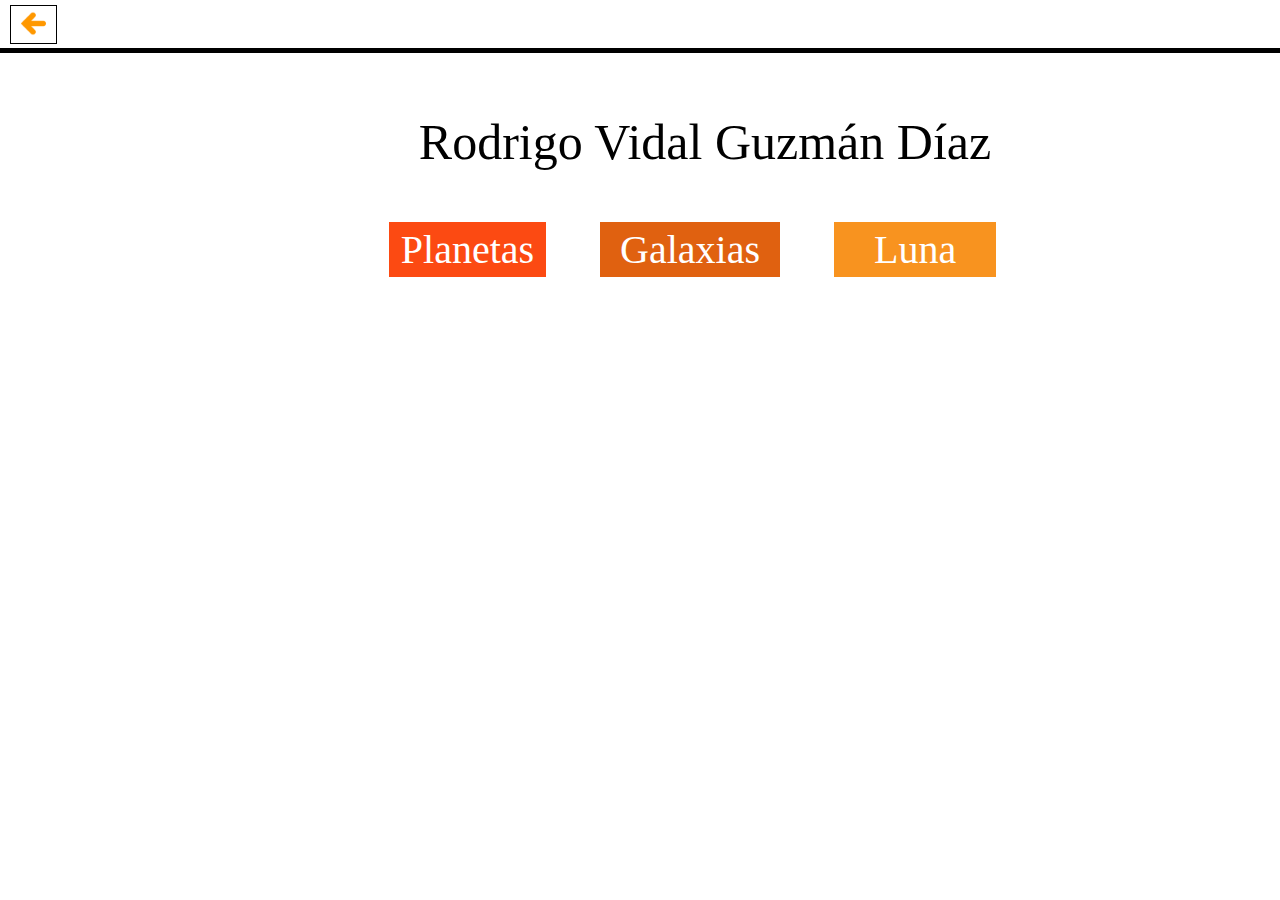
<file: index.html>
<!DOCTIPE html>
 <html lang="es">
    <head>
        <meta charset="utf-8"> 

        <link rel="stylesheet" href="css/index.css">
        <link rel="stylesheet" href="css/head.css">
        <link rel="preconnect" href="https://fonts.gstatic.com">
        <link href="https://fonts.googleapis.com/css2?family=Montserrat:ital,wght@1,200&display=swap" rel="stylesheet">
        
        
        
        <title>inicio</title>
    
     </head>
     
    <body>
            <header>
                
                <h1></h1>
                    <ul>
                        <li><a href="index.html" ><img class="flecha" src="img/Flecha.png"></a></li>
                    </ul>
                
                <div class="punto"></div>
            </header>
            
        
            <p class="nombre">Rodrigo Vidal Guzmán Díaz</p>
                <section>
                        
                    <a href="planetas.html" class="planetas">Planetas</a>
                    <a href="galaxias.html" class="galaxias">Galaxias</a>
                    <a href="luna.html" class="luna">Luna</a>
                        
                </section>
     </body>
</html>
</file>
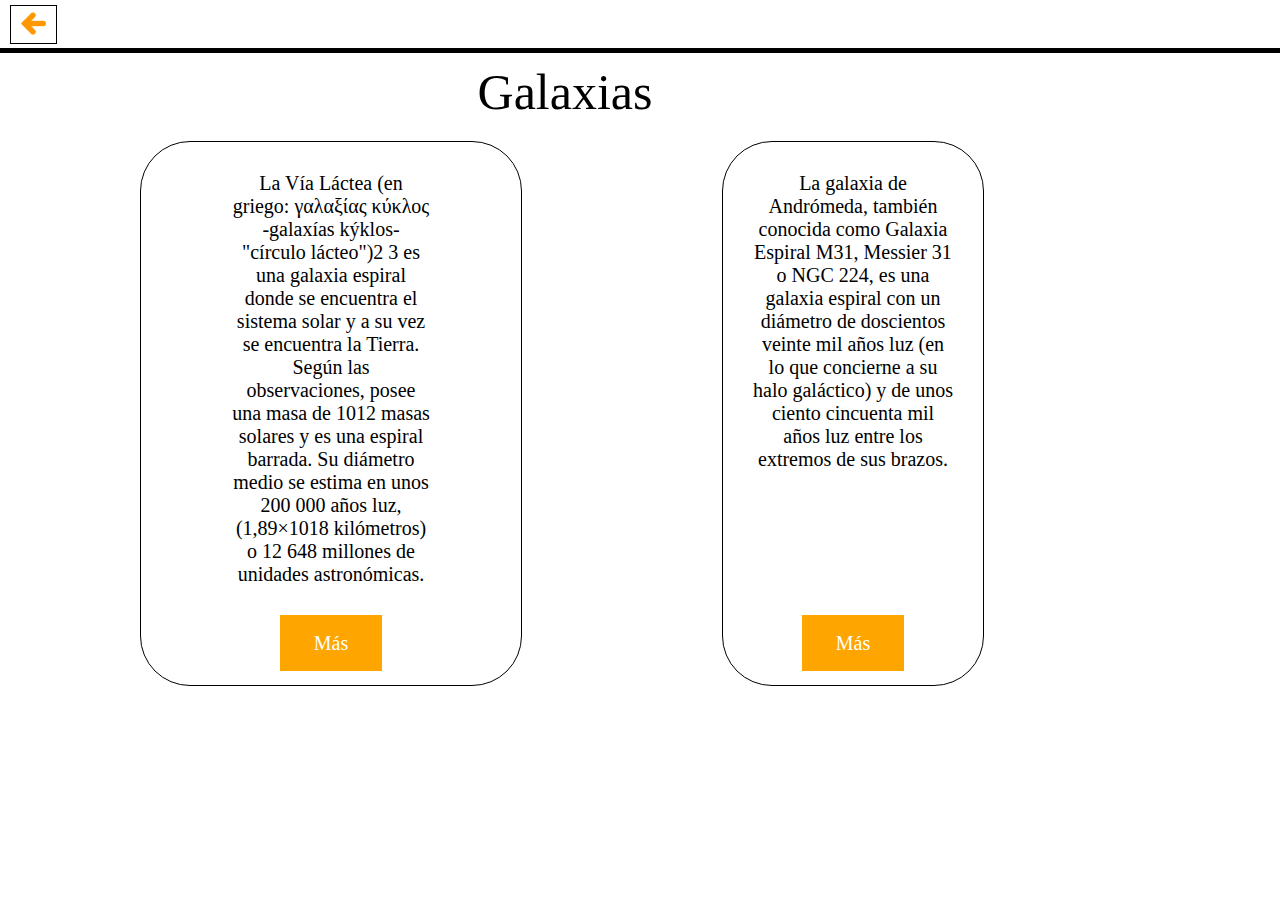
<file: galaxias.html>
<!DOCTIPE html>
 <html lang="es">
    <head>
        <meta charset="utf-8"> 
       
        <!--archivos css-->
        <link rel="stylesheet" href="css/galaxias.css">
        <link rel="stylesheet" href="css/head.css">
        <link rel="preconnect" href="https://fonts.gstatic.com">
        <link href="https://fonts.googleapis.com/css2?family=Montserrat:ital,wght@1,200&display=swap" rel="stylesheet">

        <title>Galaxias</title>

     </head>
            <header>
                
                <h1 class=""></h1>
                    <ul class="nav">
                        <li><a href="index.html" ><img border="1" class="flecha" src="img/Flecha.png"></a></li>
                    </ul>
                
            
    </header>
     <div class="punto"></div>
     <body>
     
        <p class="titulo">Galaxias</p>
         <div class="cuadro"><center>
             <p class="texto">La Vía Láctea (en griego: γαλαξίας κύκλος -galaxías kýklos- "círculo lácteo")2​ 3​ es una galaxia espiral donde se encuentra el sistema solar y a su vez se encuentra la Tierra. Según las observaciones, posee una masa de 1012 masas solares y es una espiral barrada. Su diámetro medio se estima en unos 200 000 años luz, (1,89×1018 kilómetros) o 12 648 millones de unidades astronómicas.<br><br><br><a href="https://www.astromia.com/universo/vialactea.htm" class="boton">Más</a></p></center>
         
         <center><p class="texto2">La galaxia de Andrómeda, también conocida como Galaxia Espiral M31, Messier 31 o NGC 224, es una galaxia espiral con un diámetro de doscientos veinte mil años luz (en lo que concierne a su halo galáctico) y de unos ciento cincuenta mil años luz entre los extremos de sus brazos.<br><br><br><br><br><br><br><br><a href="http://gpd.sip.ucm.es/rafa/astro/dobles/recopila/and/andmito.html" class="boton">Más</a></p></center>
         </div>
     </body>
</html>
</file>
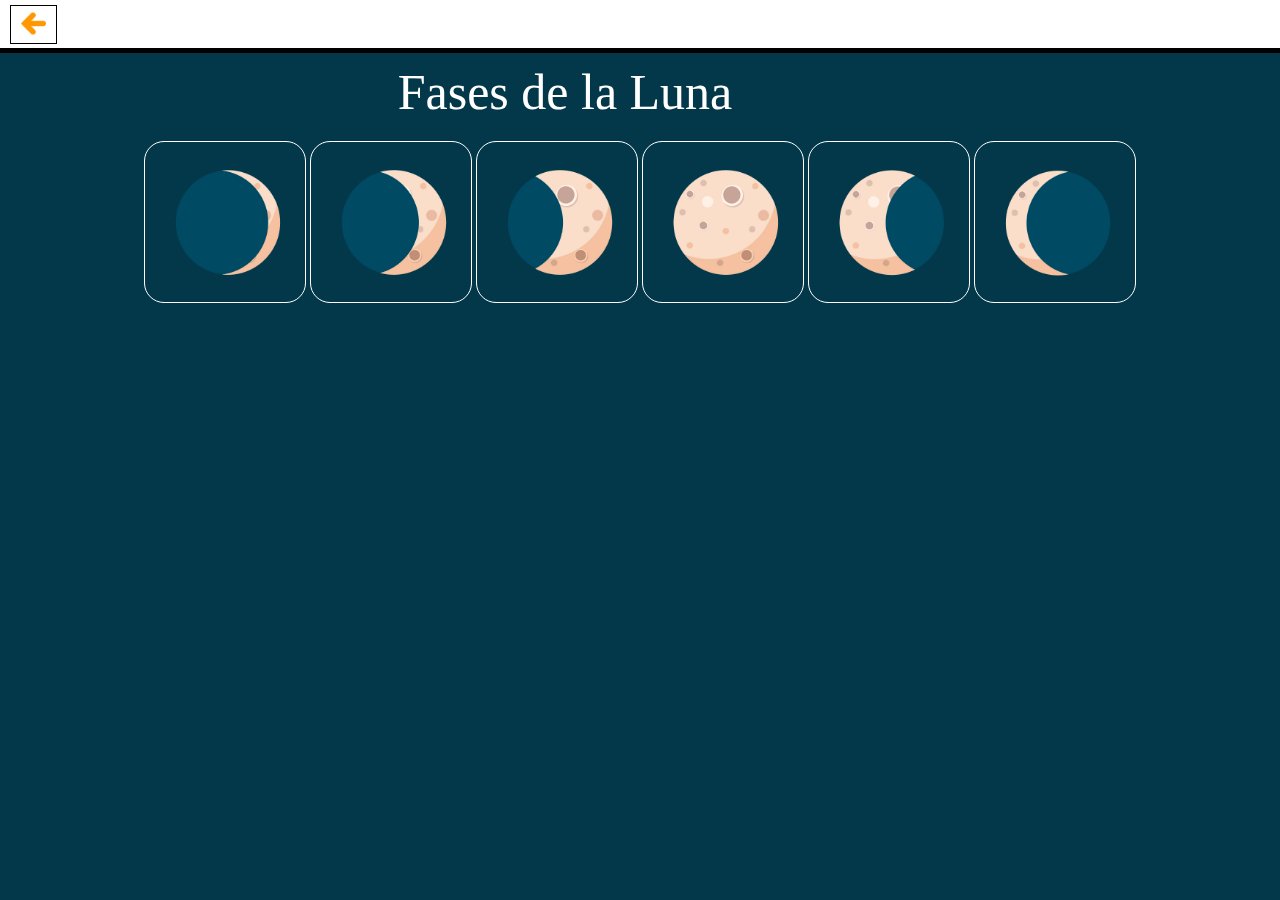
<file: luna.html>
<!DOCTIPE html>
 <html lang="es">
    <head>
        <meta charset="utf-8"> 
       
        <!--archivos css-->
        <link rel="stylesheet" href="css/luna.css">
        <link rel="stylesheet" href="css/head.css">
        <link rel="preconnect" href="https://fonts.gstatic.com">
        <link href="https://fonts.googleapis.com/css2?family=Montserrat:ital,wght@1,200&display=swap" rel="stylesheet">

        <title>Luna</title>

     </head>
            <header>
                
                
                    <ul class="nav">
                        <li class="banner">
                            
                                <a href="index.html"><img class="flecha" src="img/Flecha.png"></a>
                           
                        </li>
                    </ul>
                <div class="punto"></div>
            </header>
     
     <body>
     
        <p>Fases de la Luna</p>
        
         <section>
            <div>
            <img class="luna" src="img/img10.png">
            <img class="luna" src="img/img11.png">
            <img class="luna" src="img/img12.png">
            <img class="luna" src="img/img13.png">
            <img class="luna" src="img/img14.png">
            <img class="luna" src="img/img15.png">
            </div>
             
         </section>
     
     </body>
</html>
</file>
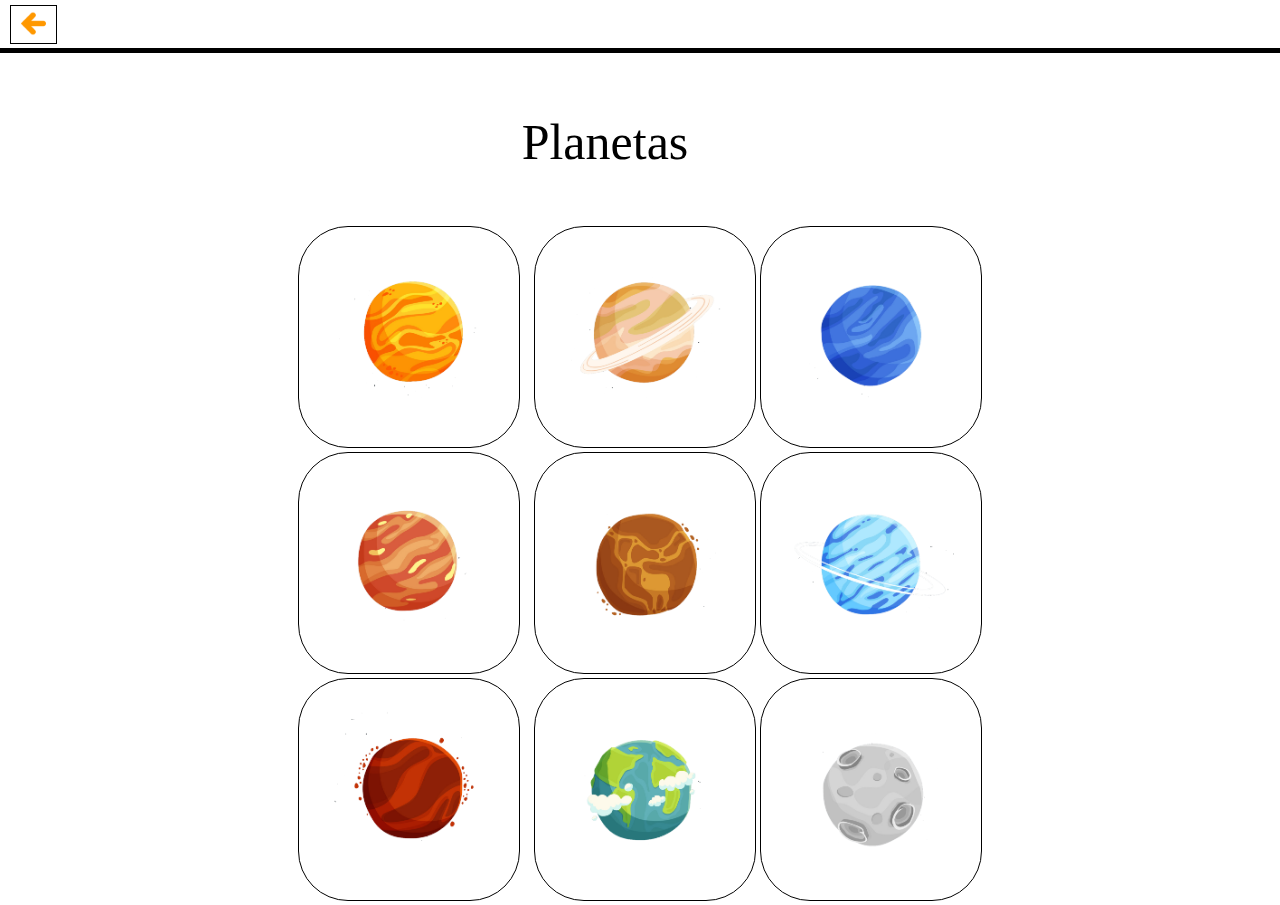
<file: planetas.html>
<!DOCTIPE html>
 <html lang="es">
    <head>
        <meta charset="utf-8"> 
       
        <!--archivos css-->
        <link rel="stylesheet" href="css/planetas.css">
        <link rel="stylesheet" href="css/head.css">
        <link rel="preconnect" href="https://fonts.gstatic.com">
        <link href="https://fonts.googleapis.com/css2?family=Montserrat:ital,wght@1,200&display=swap" rel="stylesheet">

        <title>Planetas</title>

     </head>
     <header>
                
                <h1 class=""></h1>
                    <ul class="nav">
                        <li><a href="index.html" ><img border="1" class="flecha" src="img/Flecha.png"></a></li>
                    </ul>
                
                <div class="punto"></div>
            </header>
        
     <body>
     
        <center><p>Planetas</p></center>
        
         <section>
            <div>
                <img src="img/img1.png" class="planetai">
                <img src="img/img2.png" class="planeta">
                <img src="img/img3.png" class="planeta">
                
            </div>
            <div>
                <img src="img/img4.png" class="planetai">
                <img src="img/img5.png" class="planeta">
                <img src="img/img6.png" class="planeta">
            </div>
             <div>
                <img src="img/img7.png" class="planetai">
                <img src="img/img8.png" class="planeta">
                <img src="img/img9.png" class="planeta">
            </div>
        </section>
     </body>
</html>
</file>
<file: css/index.css>
p{
    padding: 60px 120px 55px 250px;
    font-size: 50px;
}
ul{
    list-style: none;
}
.planetas{
    padding: 5px 12px 5px 12px;
    background-color: #FC4A12;
    font-size: 40px;
    text-decoration: none;
    color: #fff;
    margin: 25px 25px 0px 120px;
}
.planetas:hover{
    color: black;
    transition: 0.5s;
    background-color: chocolate;
}
.galaxias{
    padding: 5px 20px 5px 20px;
    background-color: #E06110;
    font-size: 40px;
    text-decoration: none;
    color: #fff;
    margin: 15px 35px 0px 25px;
}
.galaxias:hover{
    color: black;
    transition: 0.5s;
    background-color:darksalmon;
}
.luna{
    padding: 5px 40px 5px 40px;
    background-color: #F8931F;
    font-size: 40px;
    text-decoration: none;
    color: #fff;
    margin: 15px;
}
.luna:hover{
    color: black;
    transition: 0.5s;
    background-color:darkgoldenrod;
}
</file>
<file: css/head.css>
*{
    margin: 0;
    padding: 0;
}


ul{
    list-style: none;
    background-color: #fff;
}
header{
    background-color: #fff;
    
    margin-right: auto;
    box-sizing: border-box;
    width: auto;
    
    
}
.flecha{
    width: 25px;
    margin: 5px 0px 0px 10px;
    padding: 5px 10px 7px 10px;
    border: 1px solid black;
    background-color: #fff;
}
.flecha:hover{
    background-color: darkorange;
    transition: 0.5s;
}
.banner{
    background-color: #fff;
}
a{
    background-color: #fff;
}
.punto{
    background-color: black;
    height: 5px;
}
.d{
    background-color: black;
}
section{
    text-align: center;
}
.nombre{
    text-align: center;
}
</file>
<file: css/galaxias.css>
p{
    padding: 10px 150px 20px 00px;
    font-size: 50px;
} 
ul{
    list-style: none;
}
.texto{
    font-size: 20px;
    width: 200px;
    padding: 30px 90px 30px 90px;
    border: 1px solid black;
    border-radius: 50px;
    margin: 0px 0px 0px -300px;
}
.cuadro{
    width: 400px;
    display: flex;
    flex-direction: row;
    margin: auto;
    
    
}
.texto2{
    font-size: 20px;
    width: 200px;
    padding: 30px;
    border: 1px solid black;
    border-radius: 50px;
    margin: 0px 0px 0px 200px;
}
.boton{
    padding: 17px 34px 17px 34px;
    background-color: orange;
    text-decoration: none;
    color: #fff;
    
}
.boton:hover{
    transition: 0.2s;
    background-color:chocolate;
    padding: 17px 39px 17px 39px;
}

.titulo{
    text-align: center;
}
</file>
<file: css/luna.css>
*{
    background-color: #03384a;
}
p{
    padding: 10px 150px 20px 00px;
    font-size: 50px;
    text-align: center;
    color: #fff;
}
.luna{
    width: 160px;
    border: 1px solid black;
    border-radius: 20px;
    border-color: #fff;
}
.luna:hover{
    background-color:darkkhaki;
    transition: 0.5s;
    width: 180;
}
</file>
<file: css/planetas.css>
*{
    margin: 0;
    padding: 0;
}
p{
    padding: 60px 150px 55px 80px;
    font-size: 50px;
} 
ul{
    list-style: none;
}

.planeta{
    width: 200px;
    padding: 10px;
    border: 1px solid black;
    border-radius: 50px;
    
}
.planeta:hover{
    width: 210px;
    transition: 0.5s;
    background-color: coral;
}
.planetai{
    width: 200px;
    padding:10px; 
    margin: 0px 10px 0px 0px; 
    border: 1px solid black;
    border-radius: 50px;
}
.planetai:hover{
    width: 210px;
    transition: 0.5s;
    background-color: coral;
}
</file>
